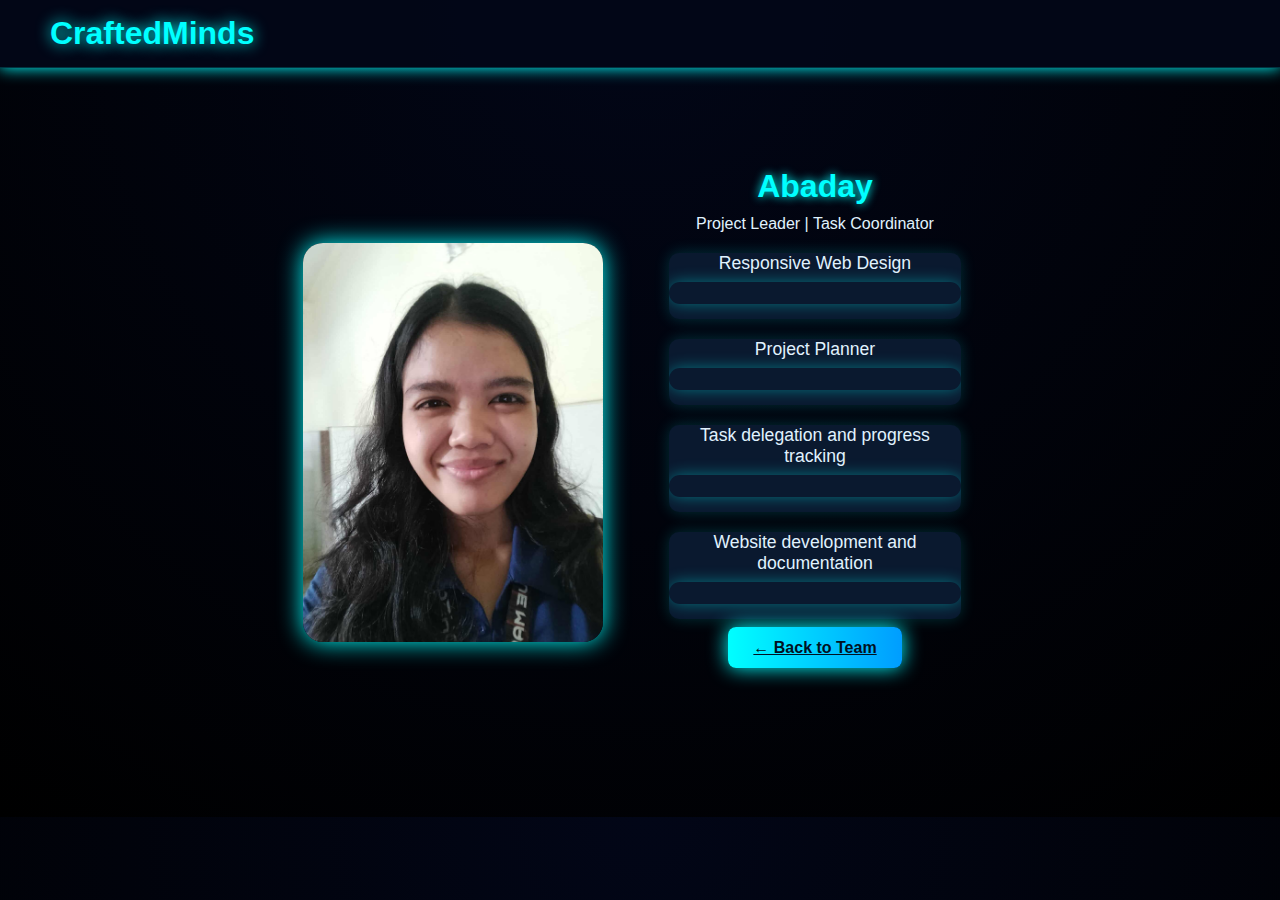
<file: Abaday.html>
<!DOCTYPE html>
<html lang="en">
<head>
  <meta charset="UTF-8">
  <meta name="viewport" content="width=device-width, initial-scale=1.0">
  <title>Abaday | CraftedMinds</title>
  <link rel="stylesheet" href="style.css">
</head>
<body>
  <header>
    <h1>CraftedMinds</h1>
  </header>

    <div class="profile-container">
    <img src="abaday.jpg" alt="Abaday">
    <div class="profile-details">
      <h2>Abaday</h2>
        <p>Project Leader | Task Coordinator</p>
        <div class="skill-bar">
        <p>Responsive Web Design</p>
        <div class="bar"><span style="--skill-level: 95%;"></span></div>
    </div>

    <div class="skill-bar">
        <p>Project Planner</p>
        <div class="bar"><span style="--skill-level: 85%;"></span></div>
    </div>

    <div class="skill-bar">
        <p>Task delegation and progress tracking</p>
        <div class="bar"><span style="--skill-level: 80%;"></span></div>
    </div>

    <div class="skill-bar">
        <p>Website development and documentation</p>
        <div class="bar"><span style="--skill-level: 90%;"></span></div>
    </div>
        <a href="index.html" class="btn" style="margin-top:20px;">← Back to Team</a>
    </div>
    </div>
        <script src="script.js"></script>
</body>
</html>
</file>
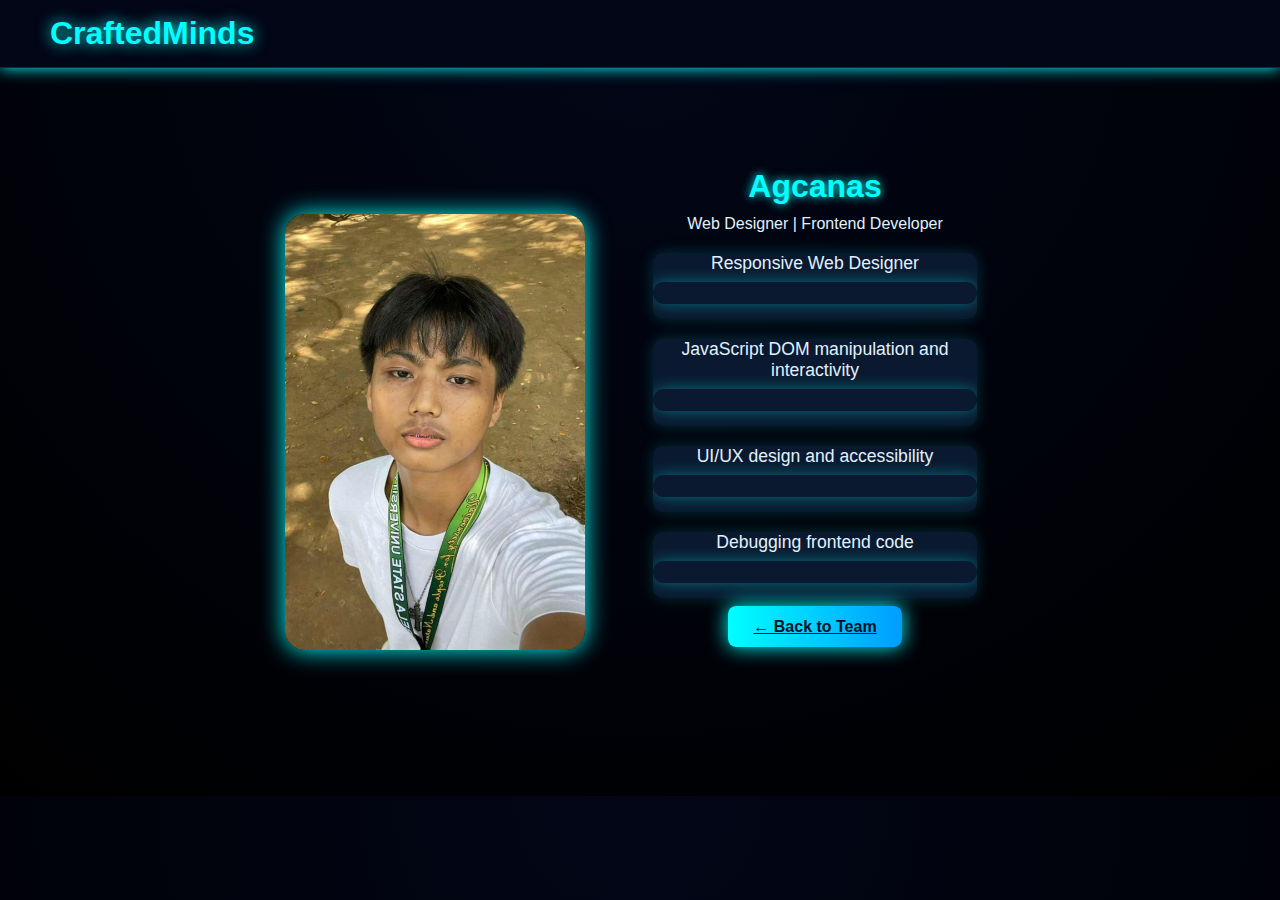
<file: Agcanas.html>
<!DOCTYPE html>
<html lang="en">
<head>
  <meta charset="UTF-8">
  <meta name="viewport" content="width=device-width, initial-scale=1.0">
  <title>Agcanas | CraftedMinds</title>
  <link rel="stylesheet" href="style.css">
</head>
<body>
  <header>
    <h1>CraftedMinds</h1>
  </header>

  <div class="profile-container">
    <img src="agcanas.jpg" alt="Agcanas">
    <div class="profile-details">
      <h2>Agcanas</h2>
      <p>Web Designer | Frontend Developer</p>

      <div class="skill-bar">
        <p>Responsive Web Designer</p>
        <div class="bar"><span style="--skill-level: 95%;"></span></div>
    </div>

    <div class="skill-bar">
        <p>JavaScript DOM manipulation and interactivity</p>
        <div class="bar"><span style="--skill-level: 85%;"></span></div>
    </div>

    <div class="skill-bar">
        <p>UI/UX design and accessibility</p>
        <div class="bar"><span style="--skill-level: 80%;"></span></div>
    </div>

    <div class="skill-bar">
        <p>Debugging frontend code</p>
        <div class="bar"><span style="--skill-level: 90%;"></span></div>
    </div>

      <a href="index.html" class="btn" style="margin-top:20px;">← Back to Team</a>
    </div>
  </div>

  <script src="script.js"></script>
</body>
</html>
</file>
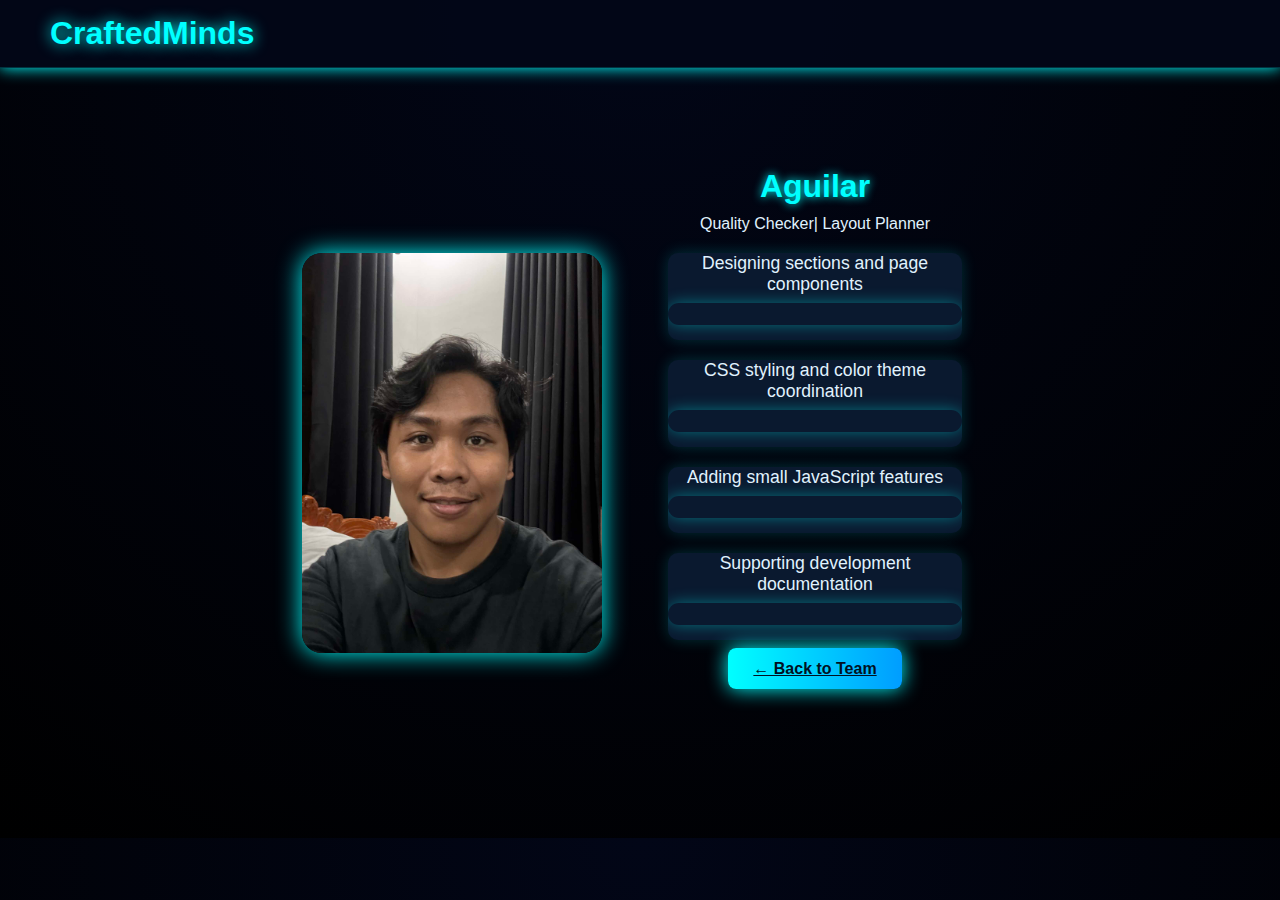
<file: Aguilar.html>
<!DOCTYPE html>
<html lang="en">
<head>
  <meta charset="UTF-8">
  <meta name="viewport" content="width=device-width, initial-scale=1.0">
  <title>Aguilar | CraftedMinds</title>
  <link rel="stylesheet" href="style.css">
</head>
<body>
  <header>
    <h1>CraftedMinds</h1>
  </header>

  <div class="profile-container">
    <img src="aguilar.jpg" alt="Aguilar">
    <div class="profile-details">
      <h2>Aguilar</h2>
      <p>Quality Checker| Layout Planner</p>
        <div class="skill-bar">
        <p>Designing sections and page components</p>
        <div class="bar"><span style="--skill-level: 95%;"></span></div>
    </div>

    <div class="skill-bar">
        <p>CSS styling and color theme coordination</p>
        <div class="bar"><span style="--skill-level: 85%;"></span></div>
    </div>

    <div class="skill-bar">
        <p>Adding small JavaScript features</p>
        <div class="bar"><span style="--skill-level: 80%;"></span></div>
    </div>

    <div class="skill-bar">
        <p>Supporting development documentation</p>
        <div class="bar"><span style="--skill-level: 90%;"></span></div>
    </div>

      <a href="index.html" class="btn" style="margin-top:20px;">← Back to Team</a>
    </div>
  </div>

  <script src="script.js"></script>
</body>
</html>
</file>
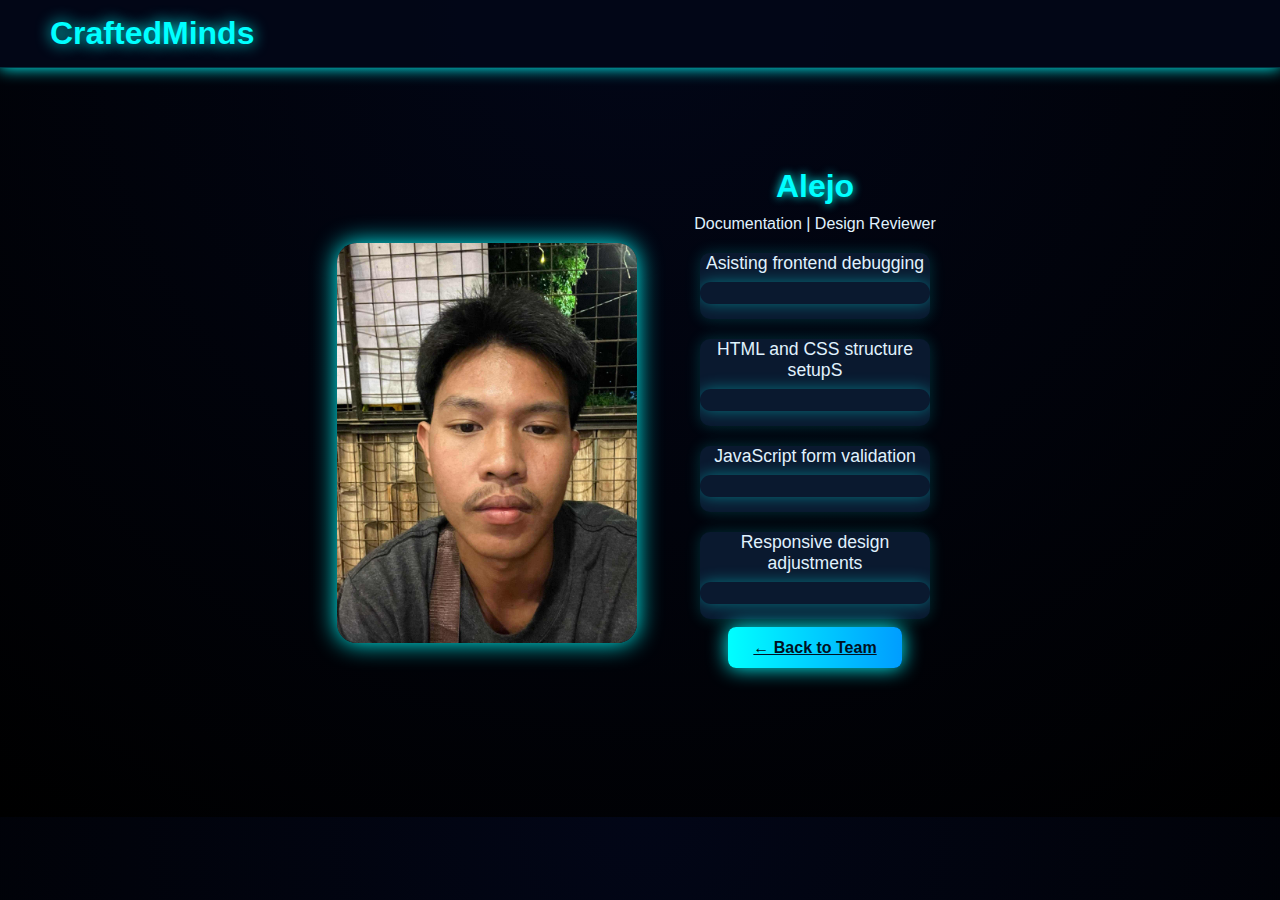
<file: Alejo.html>
<!DOCTYPE html>
<html lang="en">
<head>
  <meta charset="UTF-8">
  <meta name="viewport" content="width=device-width, initial-scale=1.0">
  <title>Alejo | CraftedMinds</title>
  <link rel="stylesheet" href="style.css">
</head>
<body>
  <header>
    <h1>CraftedMinds</h1>
  </header>

  <div class="profile-container">
    <img src="alejo.jpg" alt="Alejo">
    <div class="profile-details">
      <h2>Alejo</h2>
      <p>Documentation | Design Reviewer</p>
        <div class="skill-bar">
        <p>Asisting frontend debugging</p>
        <div class="bar"><span style="--skill-level: 95%;"></span></div>
    </div>

    <div class="skill-bar">
        <p>HTML and CSS structure setupS</p>
        <div class="bar"><span style="--skill-level: 85%;"></span></div>
    </div>

    <div class="skill-bar">
        <p>JavaScript  form validation</p>
        <div class="bar"><span style="--skill-level: 80%;"></span></div>
    </div>

    <div class="skill-bar">
        <p>Responsive design adjustments</p>
        <div class="bar"><span style="--skill-level: 90%;"></span></div>
    </div>

      <a href="index.html" class="btn" style="margin-top:20px;">← Back to Team</a>
    </div>
  </div>

  <script src="script.js"></script>
</body>
</html>
</file>
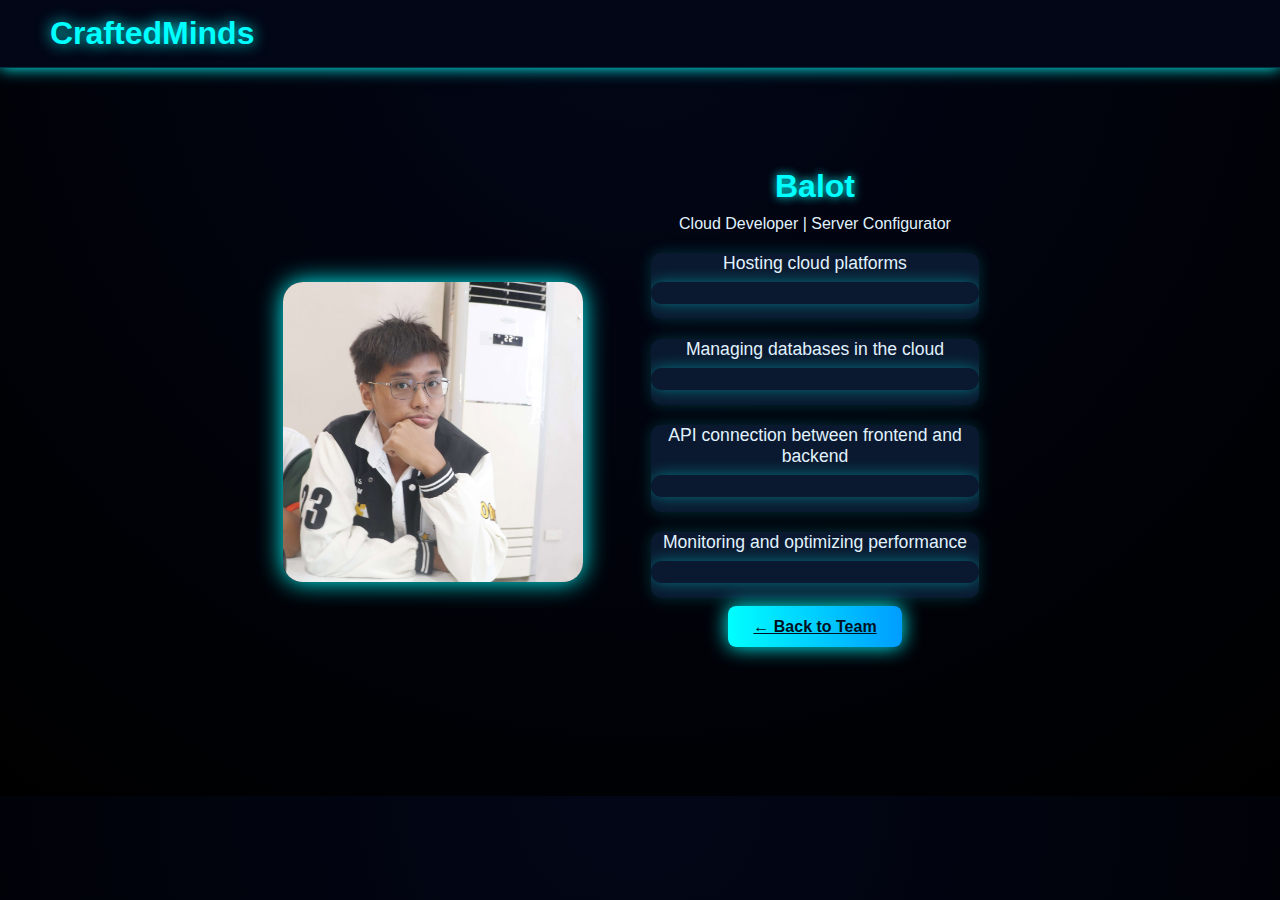
<file: Balot.html>
<!DOCTYPE html>
<html lang="en">
<head>
  <meta charset="UTF-8">
  <meta name="viewport" content="width=device-width, initial-scale=1.0">
  <title>Balot | CraftedMinds</title>
  <link rel="stylesheet" href="style.css">
</head>
<body>
  <header>
    <h1>CraftedMinds</h1>
  </header>

  <div class="profile-container">
    <img src="balot.jpg" alt="Balot">
    <div class="profile-details">
      <h2>Balot</h2>
      <p>Cloud Developer | Server Configurator</p>

      <div class="skill-bar">
        <p>Hosting cloud platforms</p>
        <div class="bar"><span style="--skill-level: 95%;"></span></div>
    </div>

    <div class="skill-bar">
        <p>Managing databases in the cloud</p>
        <div class="bar"><span style="--skill-level: 85%;"></span></div>
    </div>

    <div class="skill-bar">
        <p>API connection between frontend and backend</p>
        <div class="bar"><span style="--skill-level: 80%;"></span></div>
    </div>

    <div class="skill-bar">
        <p>Monitoring and optimizing performance</p>
        <div class="bar"><span style="--skill-level: 90%;"></span></div>
    </div>

      <a href="index.html" class="btn" style="margin-top:20px;">← Back to Team</a>
    </div>
  </div>

  <script src="script.js"></script>
</body>
</html>
</file>
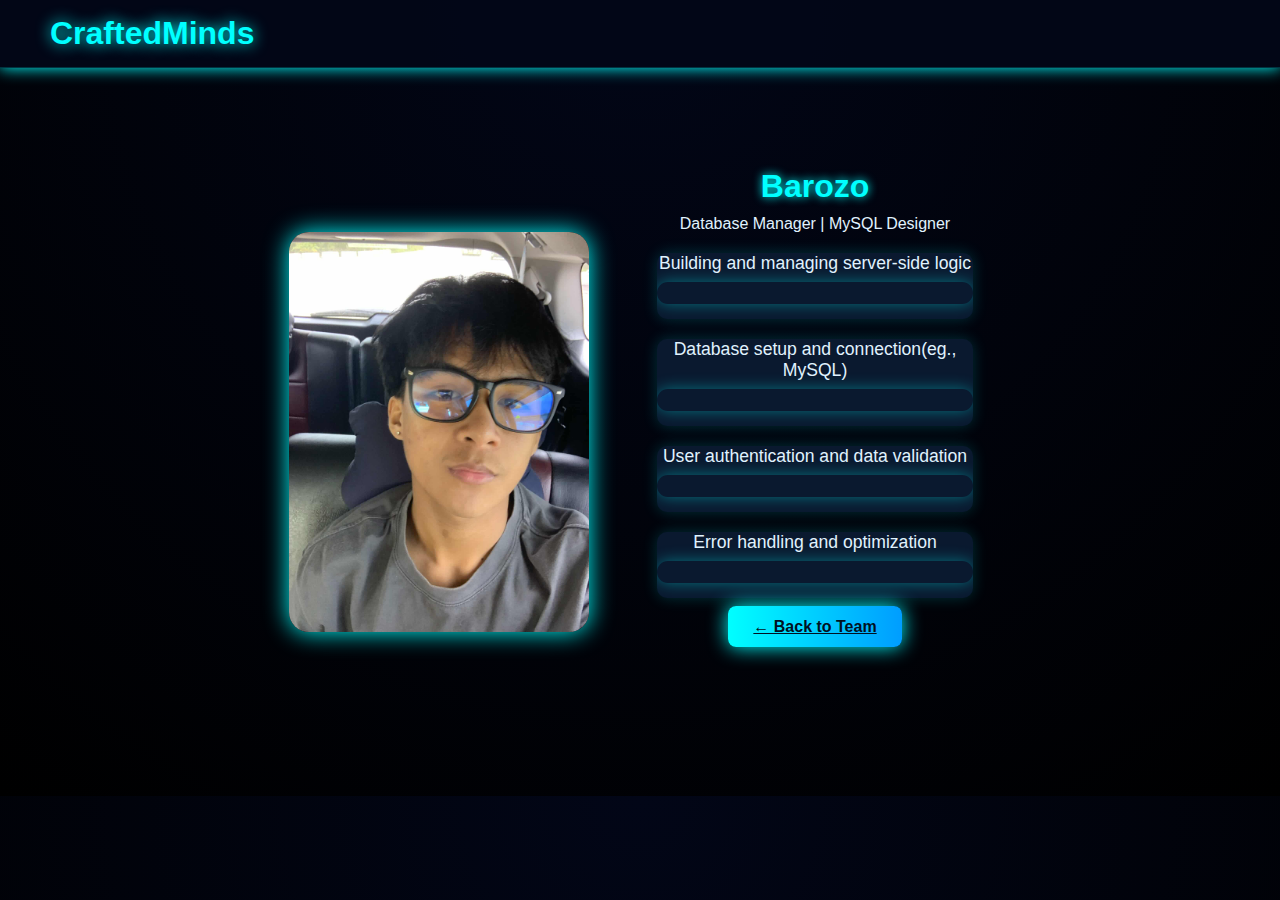
<file: Barozo.html>
<!DOCTYPE html>
<html lang="en">
<head>
  <meta charset="UTF-8">
  <meta name="viewport" content="width=device-width, initial-scale=1.0">
  <title>Barozo | CraftedMinds</title>
  <link rel="stylesheet" href="style.css">
</head>
<body>
  <header>
    <h1>CraftedMinds</h1>
  </header>

  <div class="profile-container">
    <img src="barozo.jpg" alt="Barozo">
    <div class="profile-details">
      <h2>Barozo</h2>
      <p>Database Manager | MySQL Designer</p>

        <div class="skill-bar">
        <p>Building and managing server-side logic</p>
        <div class="bar"><span style="--skill-level: 95%;"></span></div>
    </div>

    <div class="skill-bar">
        <p>Database setup and connection(eg., MySQL)</p>
        <div class="bar"><span style="--skill-level: 85%;"></span></div>
    </div>

    <div class="skill-bar">
        <p>User authentication and data validation</p>
        <div class="bar"><span style="--skill-level: 80%;"></span></div>
    </div>

    <div class="skill-bar">
        <p>Error handling and optimization</p>
        <div class="bar"><span style="--skill-level: 90%;"></span></div>
    </div>

      <a href="index.html" class="btn" style="margin-top:20px;">← Back to Team</a>
    </div>
  </div>

  <script src="script.js"></script>
</body>
</html>
</file>
<file: style.css>
/* === Base Setup === */
* {
  margin: 0;
  padding: 0;
  box-sizing: border-box;
  font-family: 'Poppins', sans-serif;
}

body {
  background: radial-gradient(circle at top, #020617, #000);
  color: #e0f2fe;
  scroll-behavior: smooth;
}

/* === Header === */
header {
  display: flex;
  justify-content: space-between;
  align-items: center;
  padding: 15px 50px;
  background: rgba(2, 6, 23, 0.95);
  position: sticky;
  top: 0;
  z-index: 100;
  box-shadow: 0 0 15px #00ffff;
  border-bottom: 1px solid #00ffff30;
}

header h1 {
  color: #00ffff;
  font-family: 'Orbitron', sans-serif;
  text-shadow: 0 0 15px #00ffff;
}

nav a {
  color: #e0f2fe;
  margin-left: 20px;
  text-decoration: none;
  transition: 0.3s;
  font-weight: 500;
}

nav a:hover {
  color: #00ffff;
  text-shadow: 0 0 10px #00ffff;
}

/* === Hero === */
.hero {
  height: 90vh;
  display: flex;
  flex-direction: column;
  justify-content: center;
  align-items: center;
  text-align: center;
  background: linear-gradient(180deg, rgba(0,0,20,0.6), rgba(0,0,0,0.9));
}

.hero h2 span {
  color: #00ffff;
  text-shadow: 0 0 25px #00ffff;
}

.btn {
  background: linear-gradient(90deg, #00ffff, #009dff);
  color: #001122;
  padding: 12px 25px;
  border-radius: 8px;
  border: none;
  margin-top: 20px;
  box-shadow: 0 0 20px #00ffff;
  cursor: pointer;
  transition: 0.3s;
  font-weight: bold;
}
.btn:hover {
  background: linear-gradient(90deg, #009dff, #00ffff);
  box-shadow: 0 0 35px #00ffff;
}

/* === Members Section === */
.members {
  padding: 80px 10%;
  text-align: center;
}

.members h2 {
  color: #00ffff;
  margin-bottom: 20px;
  font-family: 'Orbitron', sans-serif;
  text-shadow: 0 0 15px #00ffff;
}

.member-grid {
  display: grid;
  gap: 30px;
  grid-template-columns: repeat(auto-fit, minmax(250px, 1fr));
}

/* === Member Card === */
.member-card {
  background: rgba(0, 20, 40, 0.9);
  border: 1px solid #00ffff80;
  border-radius: 15px;
  padding: 15px;
  transition: 0.4s;
  position: relative;
  box-shadow: 0 0 15px #00ffff40;
}
.member-card:hover {
  transform: translateY(-8px);
  box-shadow: 0 0 25px #00ffff;
}

/* === Image Container (with Loading Effect) === */
.img-container {
  position: relative;
  overflow: hidden;
  border-radius: 12px;
}

/* Rotating loading ring */
.img-container::before {
  content: "";
  position: absolute;
  inset: 0;
  border: 3px solid transparent;
  border-top: 3px solid #00ffff;
  border-radius: 50%;
  animation: spin 2s linear infinite;
  opacity: 0.5;
  pointer-events: none;
}
@keyframes spin {
  0% { transform: rotate(0deg); }
  100% { transform: rotate(360deg); }
}

.img-container img {
  width: 100%;
  height: 220px;
  object-fit: cover;
  border-radius: 12px;
  transition: transform 0.4s, filter 0.4s;
  filter: brightness(0.9) contrast(1.2);
}
.img-container:hover img {
  transform: scale(1.05);
  filter: brightness(1.2);
}

/* === Overlay + View Button === */
.overlay {
  position: absolute;
  inset: 0;
  background: rgba(0, 255, 255, 0.15);
  opacity: 0;
  display: flex;
  justify-content: center;
  align-items: center;
  border-radius: 12px;
  transition: opacity 0.4s;
}
.img-container:hover .overlay {
  opacity: 1;
}

.view-btn {
  background: linear-gradient(90deg, #00ffff, #0077ff);
  color: #001122;
  padding: 10px 20px;
  border-radius: 6px;
  text-decoration: none;
  font-weight: bold;
  box-shadow: 0 0 15px #00ffff;
  transition: 0.3s;
}
.view-btn:hover {
  background: linear-gradient(90deg, #0077ff, #00ffff);
  box-shadow: 0 0 25px #00ffff;
}

/* === Overall Section === */
.overall {
  padding: 80px 10%;
  background: #010516;
  text-align: center;
}
.overall h2 {
  color: #00ffff;
  margin-bottom: 40px;
  font-family: 'Orbitron', sans-serif;
  text-shadow: 0 0 25px #00ffff;
  font-size: 1.8em;
}
/* === Heather Navigator Animation === */
section {
  opacity: 0;
  transform: translateY(30px);
  transition: all 0.8s ease-in-out;
}

section.visible {
  opacity: 1;
  transform: translateY(0);
}


/* === Contact Section === */
.contact {
  padding: 80px 10%;
  text-align: center;
}
form {
  max-width: 600px;
  margin: auto;
  display: flex;
  flex-direction: column;
  gap: 15px;
}
input, textarea {
  padding: 12px;
  background: #0a192f;
  border: 1px solid #00ffff80;
  color: #fff;
  border-radius: 6px;
  box-shadow: 0 0 10px #00ffff30;
}
textarea { resize: none; height: 120px; }

button {
  background: linear-gradient(90deg, #00ffff, #0077ff);
  border: none;
  color: #000;
  padding: 12px;
  border-radius: 6px;
  font-weight: bold;
  cursor: pointer;
  transition: 0.3s;
}
button:hover {
  background: linear-gradient(90deg, #0077ff, #00ffff);
  box-shadow: 0 0 20px #00ffff;
}

/* === Footer === */
footer {
  background: #000a1a;
  padding: 20px;
  text-align: center;
  border-top: 1px solid #00ffff40;
  color: #00ffff;
  font-family: 'Orbitron', sans-serif;
}

/* === Profile Pages === */
.profile-container {
  display: flex;
  justify-content: center;
  align-items: center;
  padding: 100px 10%;
  gap: 50px;
  flex-wrap: wrap;
}

.profile-container img {
  width: 300px;
  border-radius: 20px;
  box-shadow: 0 0 25px #00ffff;
  position: relative;
}

/* Animated loading border around profile */
.profile-container img::before {
  content: "";
  position: absolute;
  inset: -5px;
  border: 3px solid transparent;
  border-top-color: #00ffff;
  border-radius: 50%;
  animation: spin 2s linear infinite;
}

.profile-details {
  max-width: 500px;
}
.profile-details h2 {
  color: #00ffff;
  font-size: 2em;
  margin-bottom: 10px;
  text-shadow: 0 0 10px #00ffff;
}

/* === Profile Skill Bars (Centered & Wider) === */
.profile-details {
  max-width: 700px;
  text-align: center; /* Center the text and bars */
  margin-left: 0 auto;
  margin-bottom: 60px; /* Adds space before back button */
}

.skill-bar {
  margin: 20px 0;
  width: 90%; /* wider bar area */
  max-width: 600px;
  margin-left: auto;
  margin-right: auto; /* Centers the bar */
}

.skill-bar p {
  margin-bottom: 8px;
  font-size: 1.1em;
  color: #e0f2fe;
  font-weight: 500;
  text-align: center; /* Centers skill name */
}

.bar {
  background: #0a192f;
  height: 22px; /* thicker bar */
  border-radius: 12px;
  overflow: hidden;
  box-shadow: 0 0 15px #00ffff60;
  margin-bottom: 15px;
}

.bar span {
  display: block;
  height: 100%;
  width: 0;
  background: linear-gradient(90deg, #00ffff, #0077ff);
  border-radius: 12px;
  box-shadow: 0 0 20px #00ffff;
  animation: loadSkill 2s ease-in-out forwards;
}

/* Smooth bar loading animation */
@keyframes loadSkill {
  from { width: 0; }
  to { width: var(--skill-level); }
}

/* === Skills Section (Centered & Animated) === */
.skills-section {
  display: flex;
  flex-direction: column;
  align-items: center;
  justify-content: center;
  padding: 80px 10%;
  background: #010516;
  text-align: center;
}

.skills-section h2 {
  color: #00ffff;
  font-family: 'Orbitron', sans-serif;
  text-shadow: 0 0 15px #00ffff;
  margin-bottom: 30px;
}

.skills-container {
  width: 80%;
  max-width: 700px;
  margin: 0 auto;
}

.skill {
  margin-bottom: 25px;
  text-align: left;
}

.skill p {
  margin-bottom: 6px;
  color: #e0f2fe;
  font-weight: 500;
}

.skill-bar {
  background: #0a192f;
  border-radius: 10px;
  overflow: hidden;
  box-shadow: 0 0 15px #00ffff30;
}

.skill-bar span {
  display: block;
  height: 12px;
  background: linear-gradient(90deg, #00ffff, #0077ff);
  border-radius: 10px;
  width: 0;
  animation: loadSkill 2s ease-in-out forwards;
}

/* Skill loading animation */
@keyframes loadSkill {
  from { width: 0; }
  to { width: var(--skill-level); }
}
</file>
